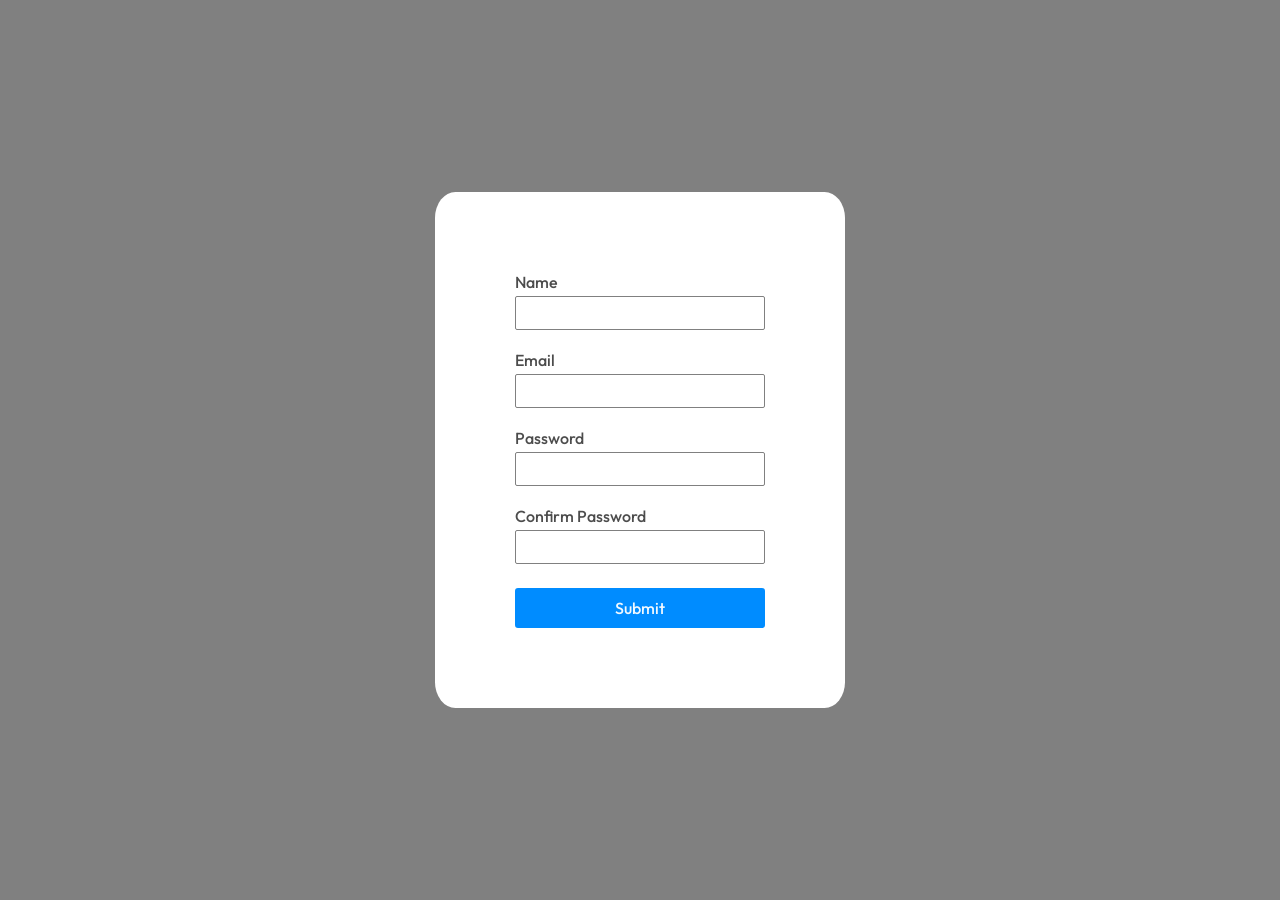
<file: Complete Auth Sign Up Form/index.html>
<!DOCTYPE html>
<html lang="en">

<head>
    <meta charset="UTF-8">
    <meta name="viewport" content="width=device-width, initial-scale=1.0">
    <title>Document</title>
    <link rel="stylesheet" href="style.css">
    <link rel="preconnect" href="https://fonts.googleapis.com">
    <link rel="preconnect" href="https://fonts.gstatic.com" crossorigin>
    <link href="https://fonts.googleapis.com/css2?family=Outfit:wght@100..900&display=swap" rel="stylesheet">
</head>

<body>
    <form>
        <div class="content">
            <div class="e-name">
                <label for="name">Name</label>
                <div class="_name">
                    <input type="text" id="name">
                    <p id="_name"></p>
                </div>
            </div>
            <div class="e-email">
                <label for="email">Email</label>
                <div class="_email">
                    <input type="email" id="email">
                    <p id="_email"></p>
                </div>
            </div>
            <div class="e-pass">
                <label for="pass">Password</label>
                <div class="_pass">
                    <input type="password" id="pass">
                    <p id="_pass"></p>
                </div>
            </div>
            <div class="e-passconf">
                <label for="passconf">Confirm Password</label>
                <div class="_pass">
                    <input type="password" id="passconf">
                    <p id="_passconf"></p>
                </div>
            </div>
            <div class="e-btn">
                <input id="btn" type="submit" value="Submit">
            </div>
        </div>
    </form>
    <script src="script.js"></script>
</body>

</html>
</file>
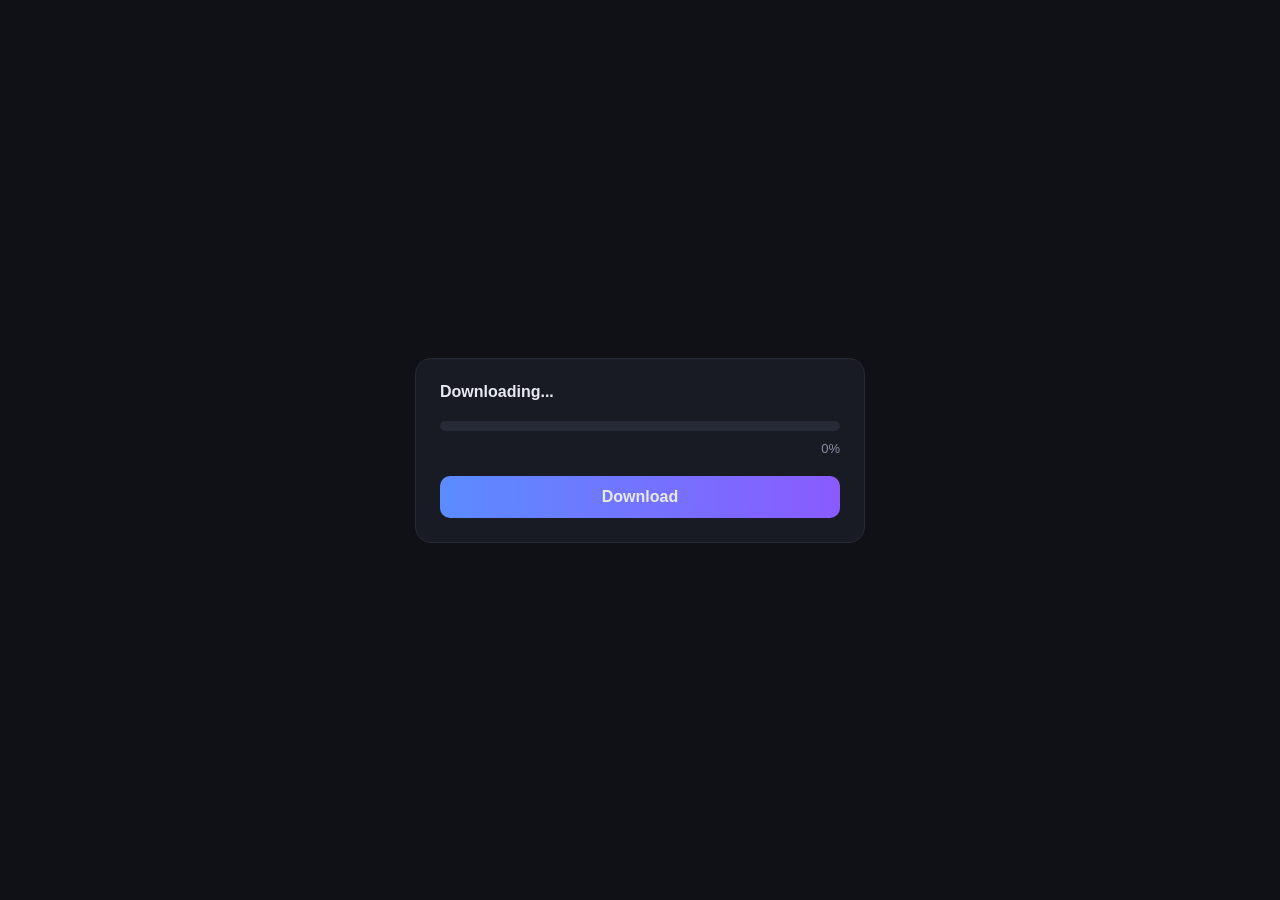
<file: Downloading Bar/index.html>
<!DOCTYPE html>
<html lang="en">
<head>
    <meta charset="UTF-8">
    <meta name="viewport" content="width=device-width, initial-scale=1.0">
    <title>Document</title>
</head>
<body>
    <style>
        body {
            min-height: 100vh;
            margin: 0;
            display: grid;
            place-items: center;
            background: #0f1117;
            font-family: sans-serif;
            color: #e8eaf0;
        }

        .card {
            width: 400px;
            padding: 24px;
            background: #181b24;
            border: 1px solid #262a36;
            border-radius: 16px;
        }

        .title {
            font-weight: bold;
        }

        .bar {
            margin-top: 20px;
            height: 10px;
            background: #262a36;
            border-radius: 99px;
            overflow: hidden;
        }

        .fill {
            width: 0%;
            height: 100%;
            background: linear-gradient(90deg, #5b8cff, #8a5bff);
        }

        .row {
            display: flex;
            justify-content: flex-end;
            margin-top: 10px;
            font-size: 13px;
            color: #8a90a2;
        }

        .btn {
            margin-top: 20px;
            padding: 12px;
            border-radius: 10px;
            text-align: center;
            user-select: none;
            font-weight: bold;
            background: linear-gradient(90deg, #5b8cff, #8a5bff);
        }
    </style>
</head>

<body>

    <div class="card">
        <div class="title">Downloading...</div>

        <div class="bar">
            <div class="fill"></div>
        </div>

        <div class="row">
            <span class="per">0%</span>
        </div>

        <div class="btn">Download</div>
    </div>
    <script src="script.js"></script>
</body>

</html>
</body>
</html>
</file>
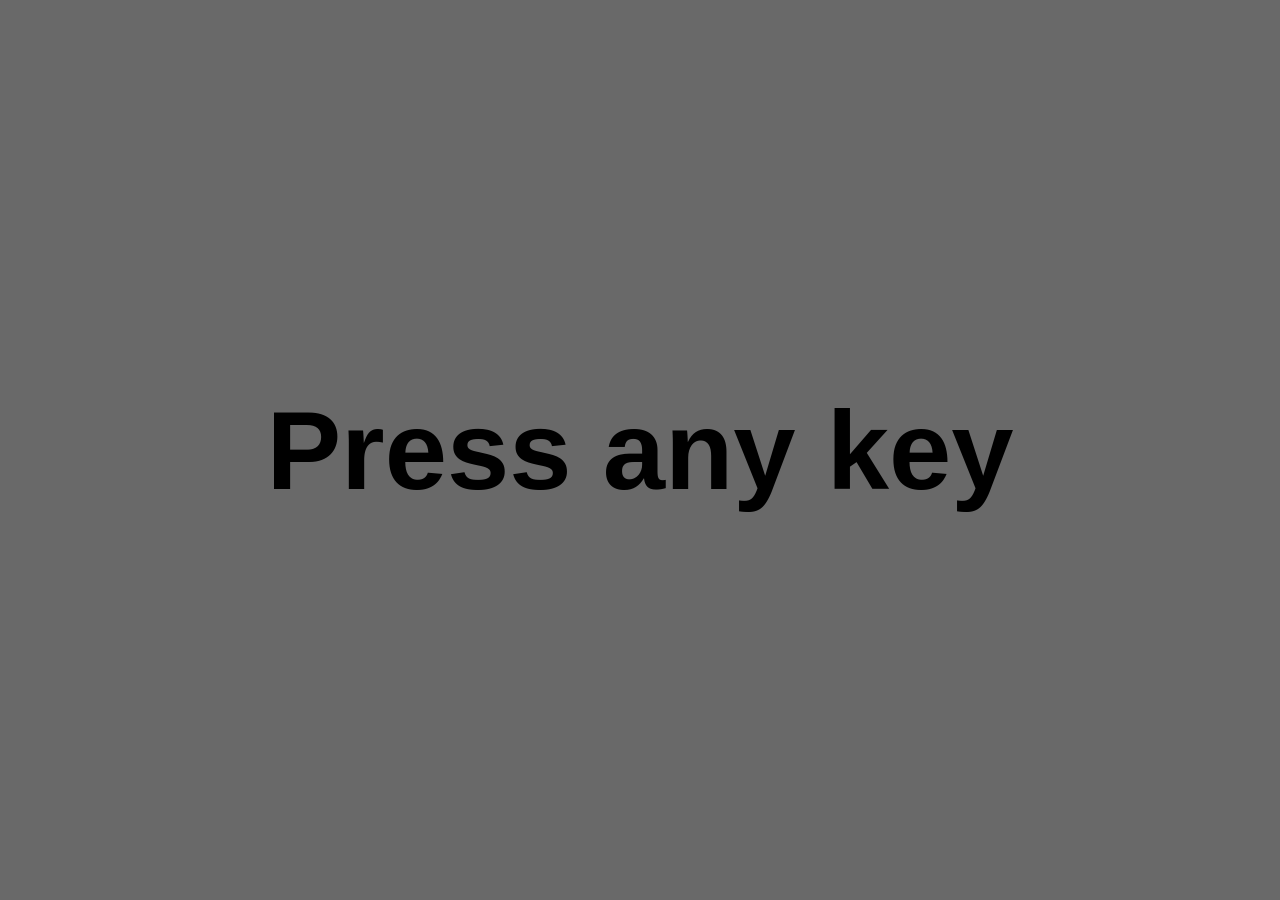
<file: KeyCaster/index.html>
<!DOCTYPE html>
<html lang="en">

<head>
    <meta charset="UTF-8">
    <meta name="viewport" content="width=device-width, initial-scale=1.0">
    <title>Document</title>
    <link rel="stylesheet" href="style.css">
</head>

<body>
    <div class="div">
        <h1>Press any key</h1>
    </div>
    <script src="script.js"></script>
</body>

</html>
</file>
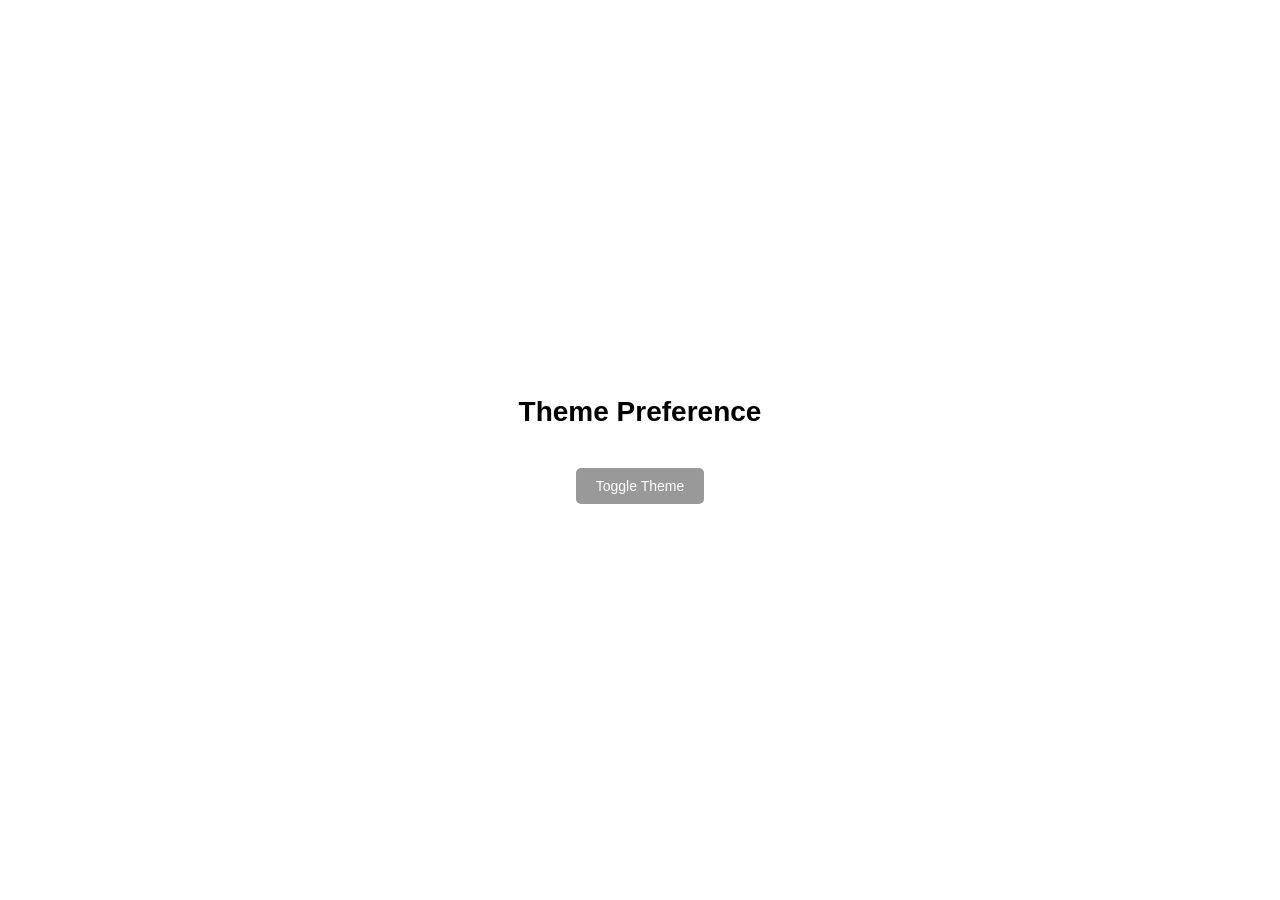
<file: Toggle Theme/index.html>
<!DOCTYPE html>
<html lang="en">

<head>
    <meta charset="UTF-8">
    <meta name="viewport" content="width=device-width, initial-scale=1.0">
    <title>Document</title>
    <!-- <link rel="stylesheet" href="style.css"> -->
    <style>
        * {
            margin: 0;
            padding: 0;
            box-sizing: border-box;
        }

        body {
            min-height: 100vh;
            display: flex;
            justify-content: center;
            align-items: center;
            font-family: Arial, sans-serif;
        }


        .container {
            text-align: center;
        }


        h1 {
            font-size: 28px;
            margin-bottom: 40px;
        }


        button {
            padding: 10px 20px;
            border: none;
            border-radius: 5px;
            font-size: 14px;
            cursor: pointer;
        }


        body.light {
            background-color: #ffffff;
            color: #000000;
        }

        body.light button {
            background-color: #999999;
            color: #ffffff;
        }


        body.dark {
            background-color: #222222;
            color: #ffffff;
        }

        body.dark button {
            background-color: #555555;
            color: #ffffff;
        }
    </style>
</head>

<body class="light">

    <div class="container">
        <h1>Theme Preference</h1>
        <button>Toggle Theme</button>
    </div>

    <script src="script.js"></script>
</body>

</html>
</file>
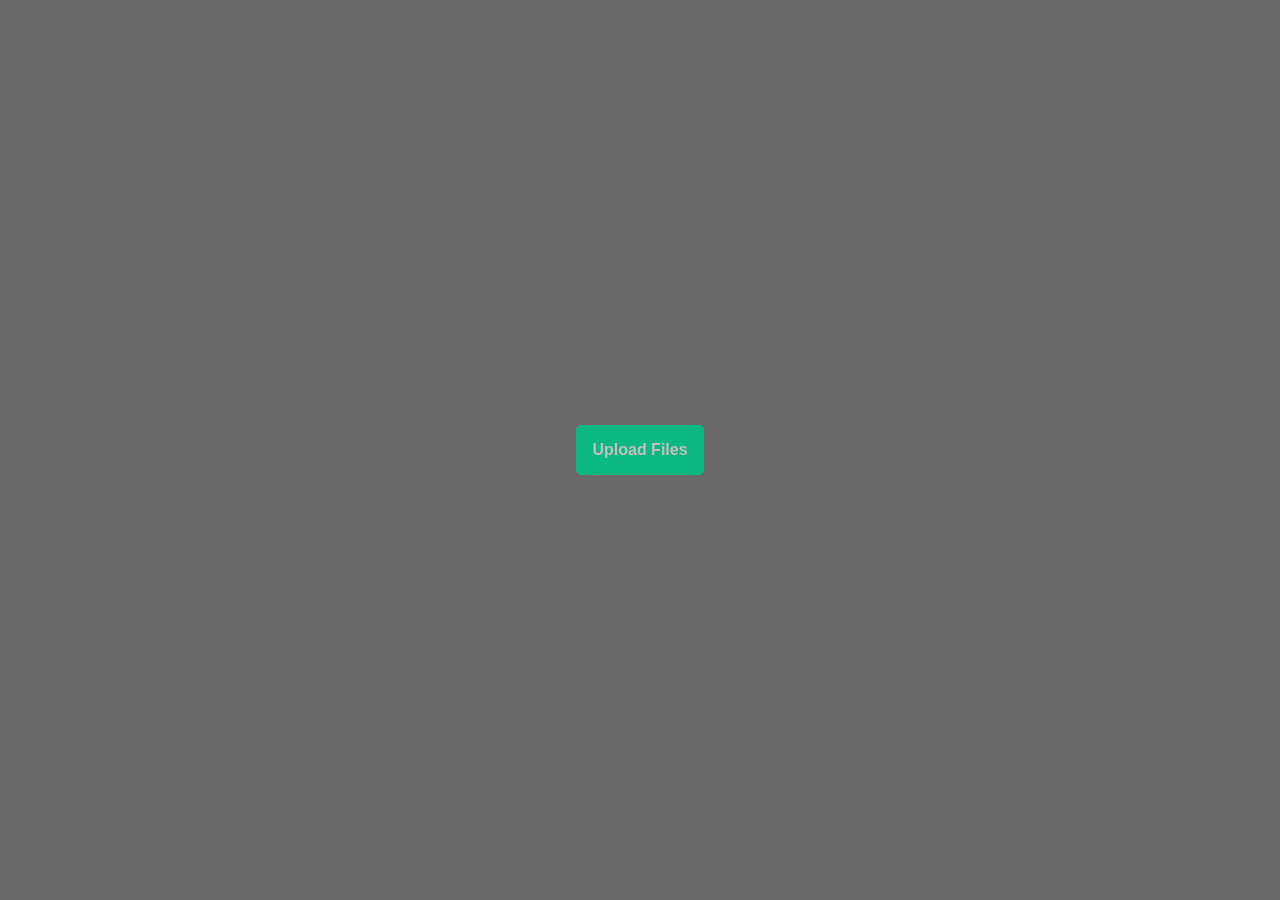
<file: Uploadable File Button/index.html>
<!DOCTYPE html>
<html lang="en">

<head>
    <meta charset="UTF-8">
    <meta name="viewport" content="width=device-width, initial-scale=1.0">
    <title>Document</title>
    <link rel="stylesheet" href="style.css">
</head>

<body>
    <div class="div">
        <input type="file" id="input">
        <div id="btn">Upload Files</div>
    </div>
    <script src="script.js"></script>
</body>

</html>
</file>
<file: Complete Auth Sign Up Form/style.css>
* {
    margin: 0;
    padding: 0;
    box-sizing: border-box;
    font-family: "Outfit", sans-serif;
    font-optical-sizing: auto;
    font-weight: 500;
    font-style: normal;
}

html,
body {
    width: 100%;
    height: 100%;
    background-color: gray;
}

form {
    width: 100%;
    height: 100%;
    justify-content: center;
    align-items: center;
    display: flex;
    /* background-color: white; */
}

form .content .e-name,
.e-pass,
.e-email,
.e-btn,.e-passconf {
    padding: 10px;
}

form .content {
    background-color: white;
    padding: 70px;
    border-radius: 5%;
}

form input {
    width: 250px;
    padding: 8px;
    border-radius: 2px;
    margin-top: 4px;
    border-color: gray;
    border: 1px solid gray;
}

form #btn {
    background-color: rgb(0, 140, 255);
    color: aliceblue;
    font-size: medium;
    border-radius: 3px;
    border: 2px solid rgb(0, 140, 255);
}

form label {
    color: rgba(0, 0, 0, 0.701);
}

#_name,#_pass,#_email,#_passconf {
    display: none;
    overflow-wrap: break-word;
    width: 250px;
    margin-top: 5px;
}

p {
    color: red;
}
</file>
<file: KeyCaster/style.css>
* {
    margin: 0;
    padding: 0;
    box-sizing: border-box;
}

body {
    background-color: dimgrey;
}

.div {
    display: flex;
    justify-content: center;
    align-items: center;
    width: 100%;
    min-height: 100vh;
}

h1 {
    font-size: 7rem;
    user-select: none;
    font-family: 'Lucida Sans', 'Lucida Sans Regular', 'Lucida Grande', 'Lucida Sans Unicode', Geneva, Verdana, sans-serif;
}
</file>
<file: Toggle Theme/style.css>
* {
    margin: 0;
    padding: 0;
    box-sizing: border-box;
    font-family: "Outfit", sans-serif;
    font-optical-sizing: auto;
    font-weight: 500;
    font-style: normal;
}

html,
body {
    width: 100%;
    height: 100%;
    overflow: hidden;
    background-color: gray;
}
</file>
<file: Uploadable File Button/style.css>
* {
    margin: 0;
    padding: 0;
    box-sizing: border-box;
}

body {
    background-color: dimgrey;
}

.div {
    display: flex;
    justify-content: center;
    align-items: center;
    width: 100%;
    min-height: 100vh;
}

h1 {
    font-size: 7rem;
    user-select: none;
    font-family: 'Lucida Sans', 'Lucida Sans Regular', 'Lucida Grande', 'Lucida Sans Unicode', Geneva, Verdana, sans-serif;
}

#input {
    display: none;
}

.div #btn {
    background-color: rgb(11, 184, 129);
    color: rgb(199, 191, 191);
    border-radius: 5px;
    user-select: none;
    font-family: 'Trebuchet MS', 'Lucida Sans Unicode', 'Lucida Grande', 'Lucida Sans', Arial, sans-serif;
    font-weight: 600;
    padding: 1rem;
}
</file>
